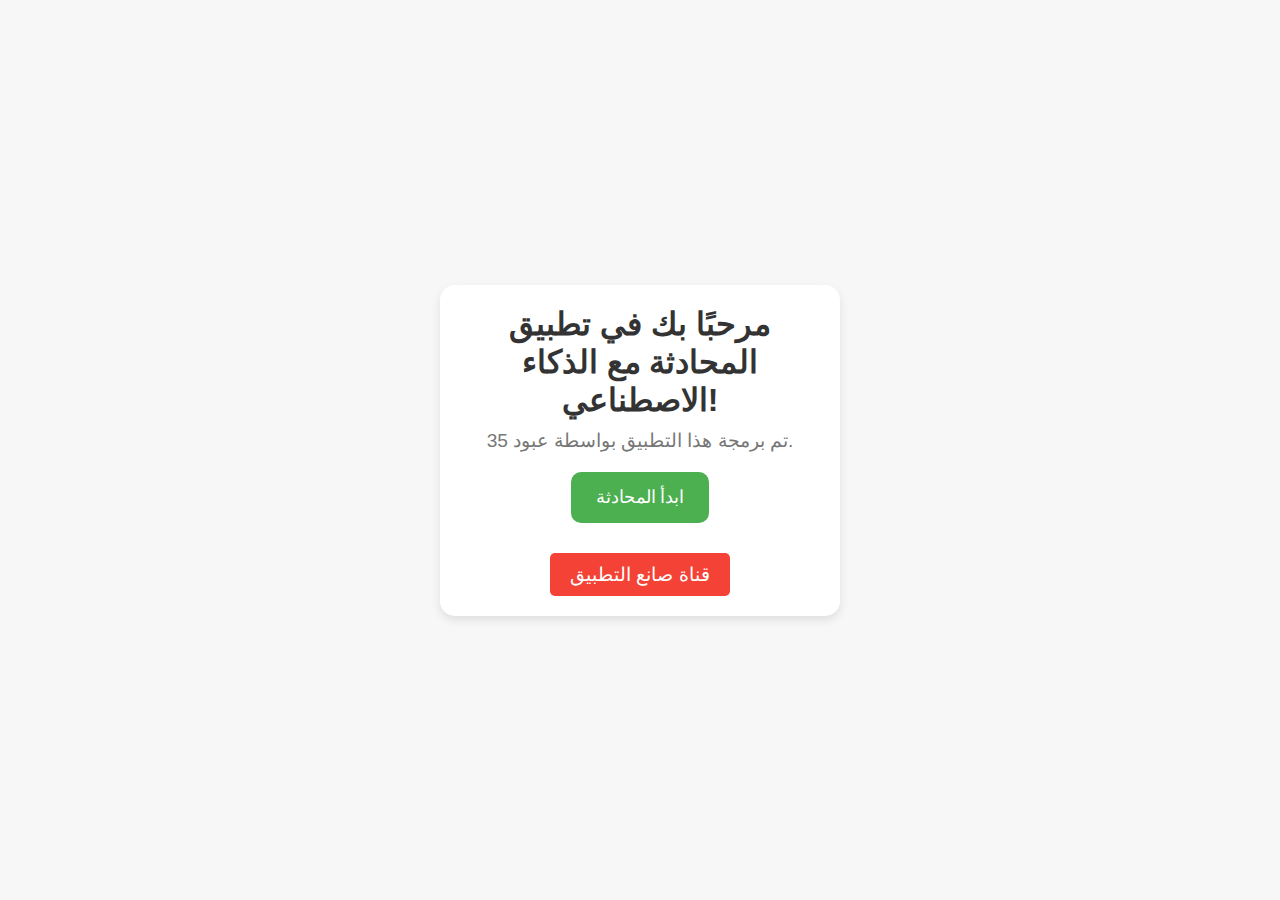
<file: index.html>
<!DOCTYPE html>
<html lang="ar">
<head>
    <meta charset="UTF-8">
    <meta name="viewport" content="width=device-width, initial-scale=1.0">
    <title>مرحبا بك في تطبيق المحادثة</title>
    <link rel="stylesheet" href="styles.css">
</head>
<body>
    <div class="welcome-container">
        <div class="welcome-message">
            <h1>مرحبًا بك في تطبيق المحادثة مع الذكاء الاصطناعي!</h1>
            <p>تم برمجة هذا التطبيق بواسطة عبود 35.</p>
        </div>
        <div class="start-button-container">
            <button id="start-button" onclick="window.location.href='chat.html'">ابدأ المحادثة</button>
        </div>
        <div class="footer">
            <a href="https://youtube.com/@abood_35?si=q8qzV7ZfExzWoV1R" target="_blank" class="channel-link">
                قناة صانع التطبيق
            </a>
        </div>
    </div>
</body>
</html>
</file>
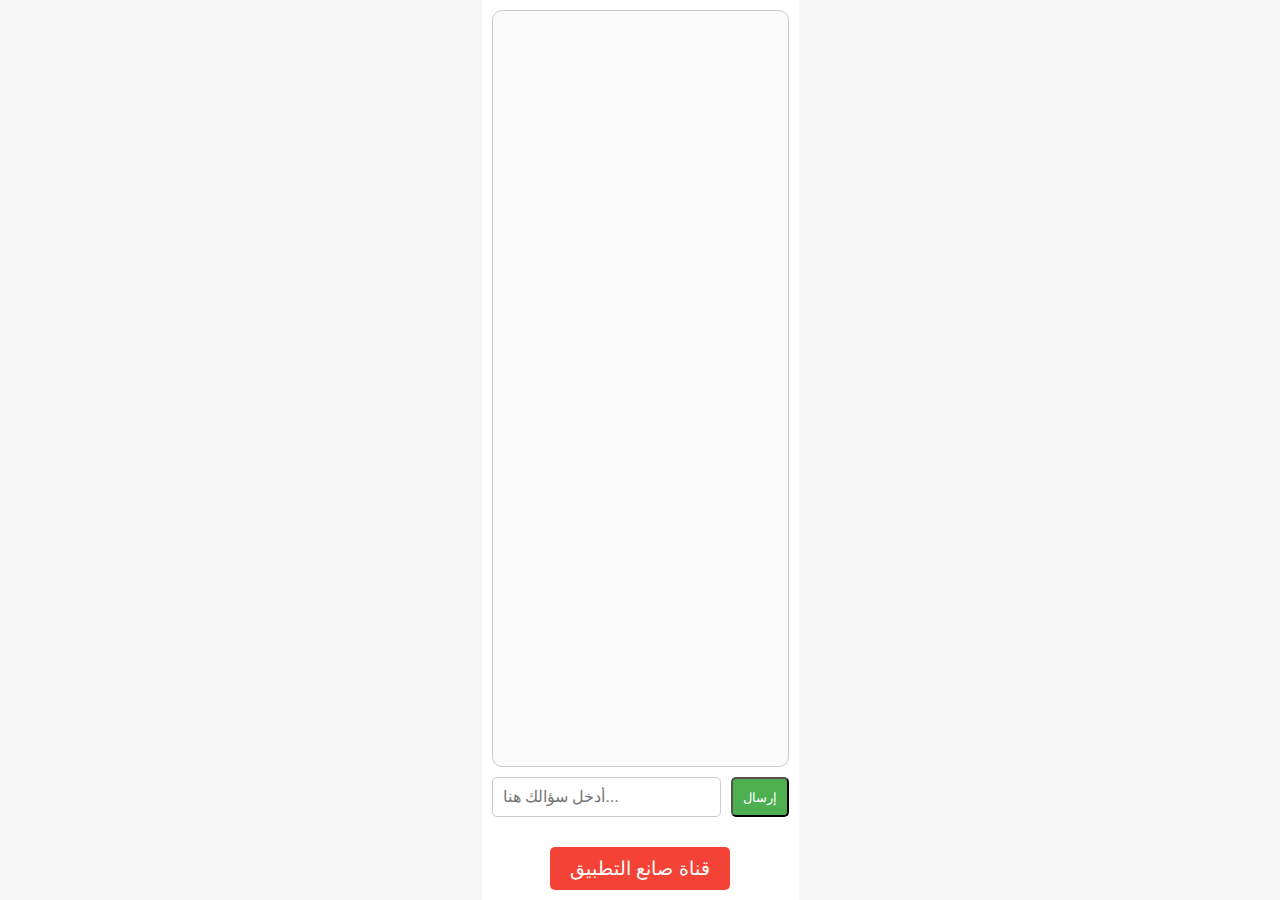
<file: chat.html>
<!DOCTYPE html>
<html lang="ar">
<head>
    <meta charset="UTF-8">
    <meta name="viewport" content="width=device-width, initial-scale=1.0">
    <title>محادثة مع الذكاء الاصطناعي</title>
    <link rel="stylesheet" href="styles.css">
</head>
<body>
    <div class="chat-container">
        <div id="chatbox" class="chatbox"></div>
        <div class="user-input">
            <input type="text" id="user-input" placeholder="أدخل سؤالك هنا..." />
            <button id="send-button">إرسال</button>
        </div>
        <div class="footer">
            <a href="https://youtube.com/@abood_35?si=q8qzV7ZfExzWoV1R" target="_blank" class="channel-link">قناة صانع التطبيق</a>
        </div>
    </div>

    <script src="app.js"></script>
</body>
</html>
</file>
<file: styles.css>
/* إعدادات أساسية */
* {
    margin: 0;
    padding: 0;
    box-sizing: border-box;
    font-family: Arial, sans-serif;
}

body {
    background-color: #f0f0f0;
}

/* صفحة المحادثة */
.chat-container {
    display: flex;
    flex-direction: column;
    height: 100vh;
    background-color: #fff;
    padding: 10px;
}

.chatbox {
    flex-grow: 1;
    padding: 10px;
    overflow-y: auto;
    border: 1px solid #ccc;
    border-radius: 10px;
    background-color: #fafafa;
}

.message {
    margin-bottom: 10px;
    padding: 10px;
    border-radius: 5px;
}

.user-message {
    background-color: #d1ffd6;
    text-align: left;
}

.bot-message {
    background-color: #e0e0e0;
    text-align: right;
}

.user-input {
    display: flex;
    margin-top: 10px;
}

#user-input {
    flex-grow: 1;
    padding: 10px;
    font-size: 1em;
    border-radius: 5px;
    border: 1px solid #ccc;
}

#send-button {
    background-color: #4CAF50;
    color: white;
    padding: 10px;
    margin-left: 10px;
    border-radius: 5px;
    cursor: pointer;
}

#send-button:hover {
    background-color: #45a049;
}

/* مربع الرابط لقناة اليوتيوب */
.footer {
    margin-top: 20px;
    text-align: center;
}

.channel-link {
    display: inline-block;
    background-color: #f44336; /* اللون الأحمر */
    color: white;
    padding: 10px 20px;
    font-size: 1.2em;
    border-radius: 5px;
    text-decoration: none;
}

.channel-link:hover {
    background-color: #d32f2f; /* اللون الأحمر الداكن عند التمرير */
}

/* التوافق مع الشاشات الصغيرة */
@media (max-width: 600px) {
    .chat-container {
        padding: 5px;
    }

    #user-input, #send-button {
        font-size: 0.9em;
    }
}
/* إعدادات أساسية */
* {
    margin: 0;
    padding: 0;
    box-sizing: border-box;
    font-family: 'Arial', sans-serif;
}

/* صفحة الترحيب */
body {
    background-color: #f7f7f7;
    display: flex;
    justify-content: center;
    align-items: center;
    height: 100vh;
}

.welcome-container {
    text-align: center;
    padding: 20px;
    background-color: #fff;
    border-radius: 15px;
    box-shadow: 0 4px 10px rgba(0, 0, 0, 0.1);
    width: 90%;
    max-width: 400px;
}

.welcome-message h1 {
    font-size: 2em;
    color: #333;
    margin-bottom: 10px;
}

.welcome-message p {
    font-size: 1.2em;
    color: #777;
    margin-bottom: 20px;
}

/* زر البدء */
.start-button-container {
    margin-top: 20px;
}

#start-button {
    background-color: #4CAF50; /* اللون الأخضر */
    color: white;
    padding: 15px 25px;
    font-size: 1.1em;
    border: none;
    border-radius: 10px;
    cursor: pointer;
    transition: background-color 0.3s ease;
}

#start-button:hover {
    background-color: #45a049;
}

/* تصميم مربع القناة */
.footer {
    margin-top: 30px;
}

.channel-link {
    display: inline-block;
    background-color: #f44336; /* اللون الأحمر */
    color: white;
    padding: 10px 20px;
    font-size: 1.2em;
    border-radius: 5px;
    text-decoration: none;
    transition: background-color 0.3s ease;
}

.channel-link:hover {
    background-color: #d32f2f;
}

/* التوافق مع الشاشات الصغيرة */
@media (max-width: 600px) {
    .welcome-container {
        padding: 15px;
    }

    .welcome-message h1 {
        font-size: 1.5em;
    }

    .welcome-message p {
        font-size: 1em;
    }

    #start-button {
        padding: 12px 20px;
        font-size: 1em;
    }

    .channel-link {
        padding: 8px 16px;
        font-size: 1em;
    }
}
</file>
